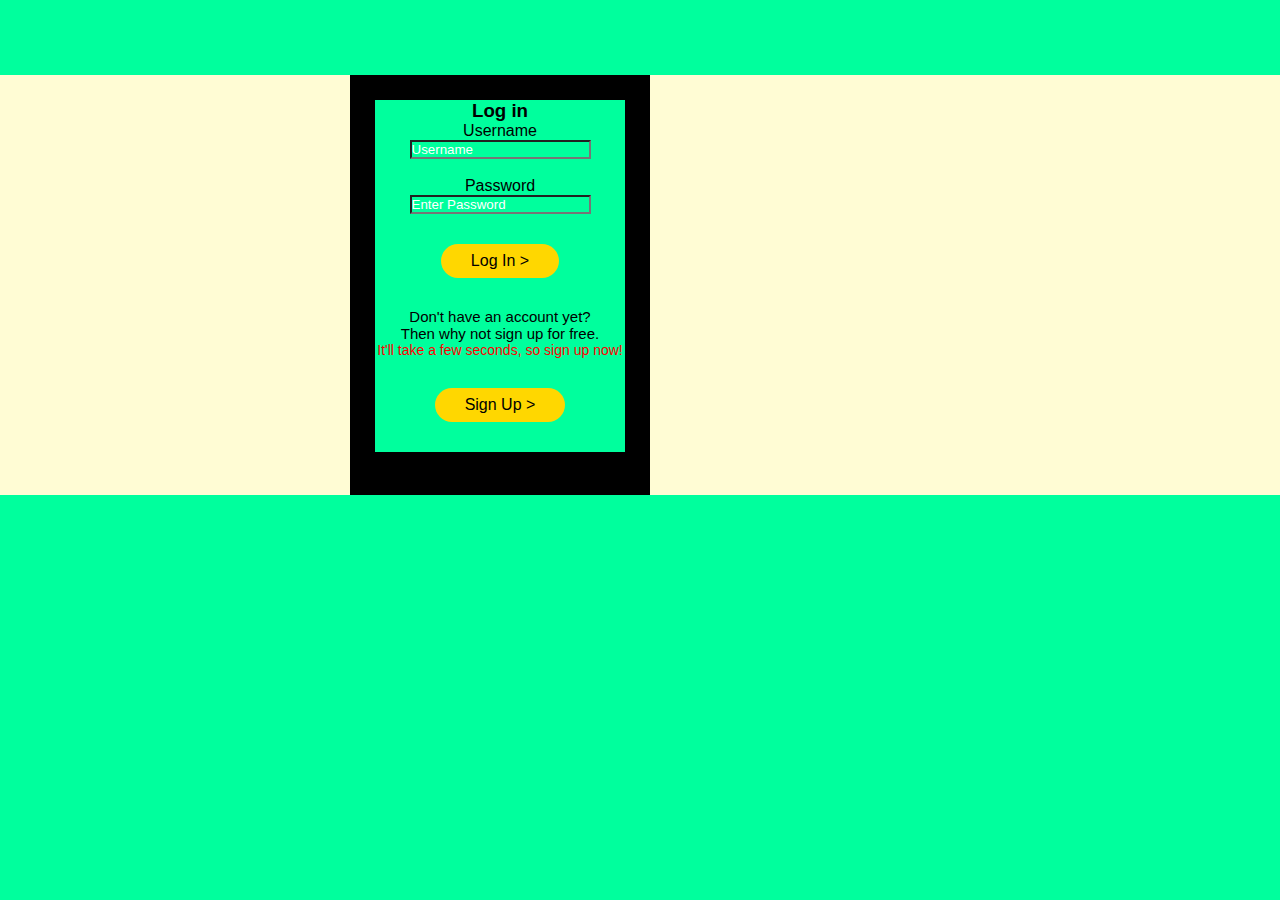
<file: login.html>
<!DOCTYPE html>
<html lang="en">
<head>
    <meta charset="UTF-8">
    <meta http-equiv="X-UA-Compatible" content="IE=edge">
    <meta name="viewport" content="width=device-width, initial-scale=1.0">
    <title>LOG IN/SIGN UP</title>
    <link rel="stylesheet" href="B6STYLE.css">
   <link rel="stylesheet" href="login.css">

    <style>
        *{
            background-color: rgb(0, 255, 157)
        }
        .box{
            background-color: rgb(0, 0, 0);
        }

    </style>
</head>
<body>
    <div class="box">
        <div class="login">
            <h3>Log in</h3>
            <label for="line">Username</label>
            <input type="text" id="line"  placeholder="Username"> <br><br>
            <label for="line"> Password</label>
            <input type="" id="line"  placeholder="Enter Password"> 
            <a href="http://127.0.0.1:5500/YT/index.html" class="btn">Log In &#62;</a>
            <!-- ----sign up------ -->
            <h5>Don't have an account yet?<br> Then why not sign up for free.</h5>
            <p>It'll take a few seconds, so sign up now!</p>

            <a href="http://127.0.0.1:5500/Sign%20up.html" class="btn">Sign Up &#62;</a>
        </div>
    </div>
</body>
</html>
</file>
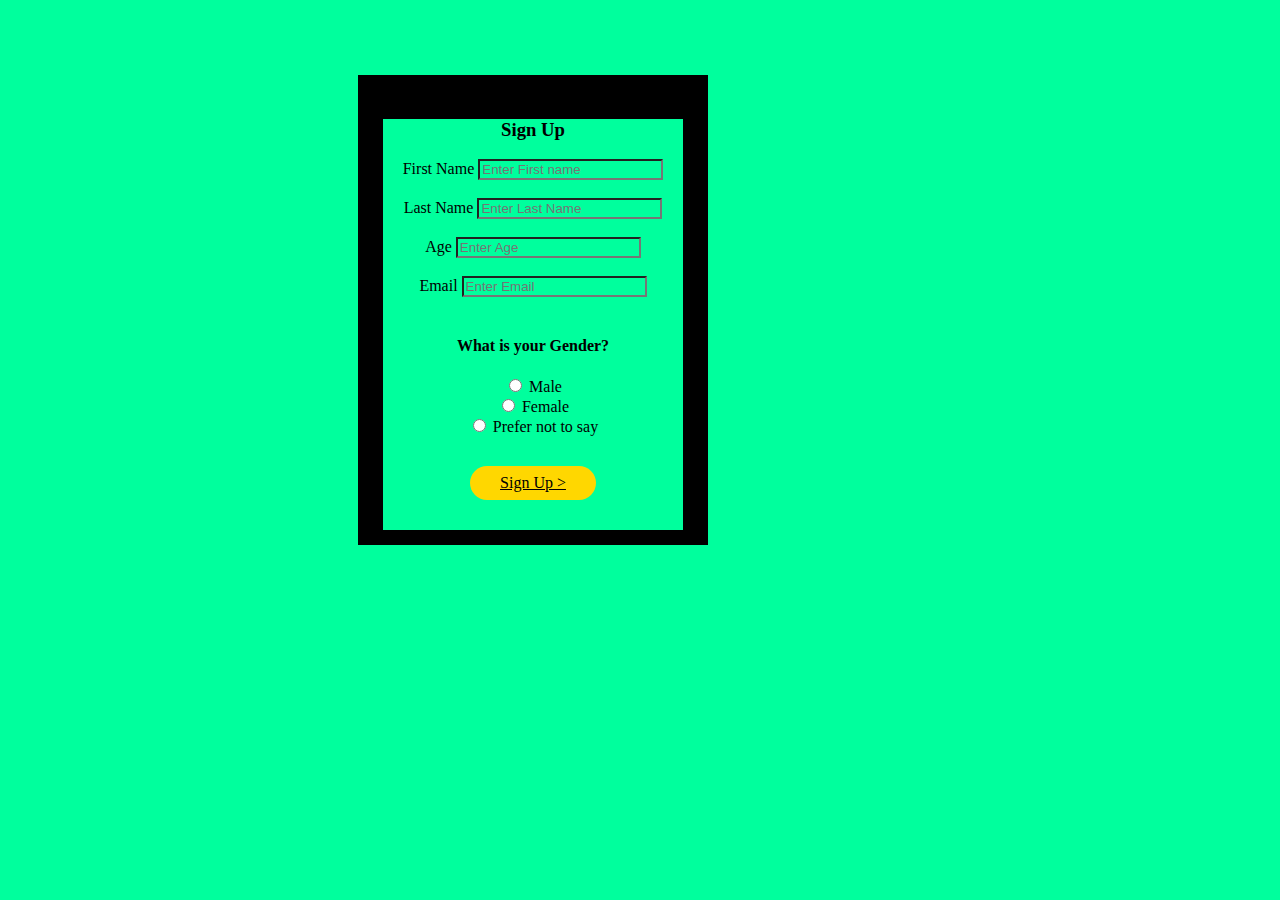
<file: Sign up.html>
<!DOCTYPE html>
<html lang="en">
<head>
    <meta charset="UTF-8">
    <meta http-equiv="X-UA-Compatible" content="IE=edge">
    <meta name="viewport" content="width=device-width, initial-scale=1.0">
    <title>LOG IN/SIGN UP</title>
    <link rel="stylesheet" href="sign up.css">
    <style>
    *{
        background-color: rgb(0, 255, 157)
    }
    .box{
        background-color: rgb(0, 0, 0);
    }
</style>
</head>
<body>
    <div class="box">
        <div class="Sign Up">
            <h3>Sign Up</h3>
            <label for="line">First Name</label>
            <input type="text" id="line"  placeholder="Enter First name">
             <br><br>
            <label for="line"> Last Name</label>
            <input type="text" id="line"  placeholder="Enter Last Name"> 
            <br><br>
            <label for="line">Age</label>
            <input type="number" id="line"  placeholder="Enter Age"> 
            <br><br>
            <label for="line"> Email</label>
            <input type="email" id="line"  placeholder="Enter Email"> 
            <br><br>
            <h4>What is your Gender?</h4>
            <input type="radio" name="radio" id="mrs"> 
            <label for="Male">Male</label>
            <br>
            <input type="radio" name="radio" id="mrs"> 
            <label for="Female">Female</label>
            <br>
            <input type="radio" name="radio" id="mrs"> 
            <label for="Male">Prefer not to say</label>
            <br>
            <a href="http://127.0.0.1:5500/index.html" class="btn">Sign Up &#62;</a>
        
</body>
</html>
</file>
<file: B6STYLE.css>
*{
    margin: 0;
    padding: 0;
    box-sizing: border-box;
    list-style: none;
    text-decoration: none;
    font-family: 'Poppins',sans-serif;
}
/* ------------------------------------------------HEADER START------------------------------------------------ */

body{
    background-color: rgb(255, 245, 166);
}
.header{
    width: 100%;
    height: 120px;
    display: block;
    background-color:gold;
}
.inner-header{
    width: 90%;
    height: 100%;
    display: block;
    margin: 0 auto;

}

.logo-container{
    height: 100%;
    display: flex;
    float: left;
}
.logo-container img{
    height: 120px;
    width: 290px;
    display: flex;
    vertical-align: left;

}
.logo-container2{
    width: 90vw;
}
/* --------------------------------LOGO-------------------------------- */

/* ------------------NAVIGATION BAR------------------- ----------- -------------*/

.nav-bar{
    
    display: flex;
    justify-content: space-between;
    align-items: center;
    width: 50vw;
    margin-top: -10px;
    padding-left: -60px;
    /* margin: 10px; */
    /* float: right; */
    /* height: 100%; */
   

}

.nav-bar li{
    list-style-type: none;
    padding-right: 20px;
    
}

.nav-bar li a{
    text-decoration: none;
    color: rgb(0, 0, 0);
    font-family: 'Franklin Gothic Medium', 'Arial Narrow', Arial, sans-serif;
    font-size: 16px;
    
}

/* ------------------------------------------nav-bar media query--------------------------------- */
@media all and (max-width: 500px){
    .nav-bar{
        display: flex;
        flex-direction: column;
        justify-content: space-between;
        position: relative;
        top: 30px;
        bottom: 20px;
        border: 2px solid gold;
        border-radius: 10px;
        /* align-items: left; */
        /* width: 50vw;
    */
    padding: 0;
    margin: 0;
    
    }
 
    .nav-bar li{
        padding-right: 10px;
    }
}
 /* ------------------------------------------nav-bar media query END--------------------------------- */
/* ---------------------=========================BANNER SECTION OFFER===============================---------------------- */
.banner{
    display: grid;
    grid-template-columns: 2,1fr;
    height: 50px;
    width: 100vw;
    background-color: rgb(0, 0, 0);
    text-align: center;
}

.bn{
    text-align: center;
    margin-top: 20px;
    color: rgb(0, 0, 0);
}
   /* ------------------------------------------Banner media query START--------------------------------- */
@media all and (max-width: 500px){
    .banner{
        display: grid;
        height: 80px;
        width: 100vw;
        background-color: rgb(255, 255, 255);
    }
    .bn{
       font-size: 0.7rem;
       position: relative;
       left: 10px;
       bottom: 15px;
    }
    h4{
        padding: 10px;
        position: relative;
        top: 30px;
        font-size: 1rem;
    }
}
 /* ------------------------------------------BANNER media query END--------------------------------- */
 */
                                /* SEARCH BAR */
                              
                               
                                .container{
                                    display: flex;
                                    width: 300px;
                                    height: 20px;
                                    padding: 4%;
                                    margin-top: 10px;
                                    margin-left: 340px;
                                    align-items: center; 
                                    justify-content:end;
                                }
                                .search-bar{
                                    width: 400px;
                                    background: rgb(0, 0, 0);
                                    display: flex;
                                    align-items: center;
                                    border: 2px solid black;
                                    border-radius: 60px;
                                    padding: 5px 5px;
                                    margin-top: 20px;
                                    margin-right: -200px;
                                
                                }
                                .search-bar input{
                                    background: transparent;
                                    flex: 1;
                                    border: 0;
                                    outline: none;
                                    padding: 8px 10px;
                                    font-size: 16px;
                                    color: rgb(255, 255, 255);
                                }
                                
                                ::placeholder{
                                    color: #ffffff;
                                }
                                
                                .search-bar button img{
                                    width: 20px;
                                    height: 20px;
                                }
                                
                                .search-bar button{
                                    border: 0;
                                    border-radius: 50%;
                                    width: 40px;
                                    height: 40px;
                                    background: #ffd900;
                                    cursor: pointer;
                                }

              /* ------------------------------------------search-bar media query-- START ------------------------------- */
                    @media all and (max-width: 500px){
                        
                        .search-bar button img{
                            width: 12px;
                            height: 12px;
                        }
                        .search-bar button{
                            margin-top: 0px;
                            bottom: 10px;
                            border: 0;
                            border-radius: 45%;
                            width: 40px;
                            height: 20px;
                            background: #ff0000;
                            cursor: pointer;
                        }
                        .search-bar{
                            height: 20px;
                            width: 70px;
                            background: rgb(0, 0, 0);
                            display: flex;
                            /* align-items: center; */
                            border: 1px solid rgb(247, 7, 7);
                            border-radius: 70px;
                            padding: 0px 5px;
                            position: relative;
                            top: 5px;
                            left: 85px;

                           
                           
                        
                        }
                        .search-bar input{
                            background: transparent;
                            flex: 1;
                            border: 0;
                            outline: none;
                            padding: 10px;
                            font-size: 6px;
                            color: rgb(255, 49, 49);
                        }
                    }
   /* ------------------------------------------search-bar media query--- END ----------------------------- */
                    .header{
                        background-color: gold;
                }                       
/* ------------------------------------------------HEADER END------------------------------------------------ */
body{
    background-color: #fffcd4;
    font-family: 'Cinzel', serif;
    font-family: 'Montserrat', sans-serif;
}

/* ------------------------------------------------ICONS------------------------------------------------ */
.icons{
    display: flex;
    position: relative;
    bottom: 20px;
    left: 600px;
}
img{
    width: 45px;
    height: 45px;
}
/* ------------------------------------------------ICONS+ ICONS MEDIA QUERY START ------------------------------------------------ */
@media all and (max-width: 500px){
    .icons{
        display: flex;
        position: relative;
        left: 180px;
        top: 65px;
    }
    img{
        width: 30px;
        height: 30px;
    }
}

/* ------------------------------------------------ICONS+ ICONS MEDIA QUERY END------------------------------------------------ */

a{
    text-decoration: none;
    color: #555;

}

p{
    color: #555;
}
                                /* ICON BAG */



.ro1{
    display: flex;
    align-items: center;
    flex-wrap: wrap;
    justify-content: space-around;
}


.btn{
    display: inline-block;
    background-color: gold;
    color: black;
    padding: 8px 30px;
    margin: 30px 0;
    border-radius: 30px;
    transition: background 0.5s;
}
.btn:hover{

    background: rgb(255, 166, 0);
}
.header{
    background:fixed;
}
.header .row{
    margin-top: 70px;
}
.categories{
    margin: 70px 0;
}
.col-3{
    display: flex;
    flex-basis: 30%;
    width: 100%;
    height: auto;
    margin-bottom: 30px;
}

.col-3 img{
    width: 20%;
}
.small-container{
    max-width: 1080px;
    margin: auto;
    padding-left: 25px;
    padding-right: 25px;
}


.col-4{
    flex-basis: 25%;
    min-width: 300px;
    margin-bottom: 30px;
    transition: transform 0.5s;
}
.col-4 img{
    height: 300px;
    width: 300px;
    padding: 10px;
}
                    

.titles{
    text-align: center;
    margin: 0 auto 80px;
    position: relative;
    line-height: 60px;
    color: black;
}

.titles::after{

    content: '';
    background: #ff8c00;
    width: 80px;
    height: 5px;
    border-radius: 5px;
    position: absolute;
    bottom: 0;
    left: 540px;
    transform: translateX(-50);
}
/*-------------------------------------------featured clothing title media query START----------------------------------*/
@media all and (max-width: 500px){
    .titles{
        text-align:center;
        margin: 0 auto 80px;
        position: relative;
        top: 100px;
        line-height: 100px;
        color: black;
    }
}
/*-------------------------------------------featured clothing title media query END----------------------------------*/
h4{
    color: rgb(0, 0, 0);
    font-weight: normal;
    padding-left: 14px;
}
.col-4 p{
    display: flex;
    font-size: 14px;
    padding-left: 14px;
    color: rgb(0, 0, 0);

}

.row{
    display: flex;
    margin-left: 110px;
    padding: 10px;
}
/* --------------------------------image media queries ------------------------*/
@media all and (max-width: 500px)
{
    .row{
        display: flex;
        flex-direction: column;
        position: relative;
        right: 30px;
        margin-left: 110px;
        padding: 0px;
    }

    .col-4 img{
        height: 200px;
        width: 200px;
        padding: 5px;
        padding-left: 30px;
    }
    h4{
        position: relative;
        right: 20px;
        top: 10px;
    }
    }
/*-------------------------------------------IMAGE MEDIA END----------------------------------*/
            /* PRODUCT HOVER */
.col-4:hover{
    transform: translateY(-5px);
}
/* --------------------------------offer ------------------------*/
.col-2{
    flex-basis: 40%;
     min-width: 325px;
    }
        .offer-img{

            width: 500px;
            height: 300px;
        }

        .col-2 img{ 
            max-width: 290px;
            padding: 20px 30px 20px 0px;
        }
.col-2 h1{
    font-size: 50px;
    line-height: 60px;
    margin: 25px 0;
}

.offer{
    position: relative;
    right: 350px;
    margin-top: 30px;
    padding: 20px 0;
    
}

.buy-now{
    color: blue;
}

small{
    color: black;
}
/*------------------------------------------- clothing media query START----------------------------------*/
@media all and (max-width:500px){
    .tc-container{
        display: flex;
        flex-direction: column;
        position: relative;
        right: 30px;
        height: 200px;
        width: 200px;
    }
    /* .tc-container h4{
        font-size: 12px;
    } */
    .col-4 p{
        font-size: 0.8rem;
        position: relative;
        right: 25px;
 
    }
                        .col-2 img{ 
                            width: 180px;
                            height: 200px;
                            position: relative;
                            /* left: 50px; */
                        }
                    .col-2 h1{
                    font-size: 30px;
                    line-height: 40px;
                    margin: 25px 0;
                  
                    }

                    .offer{
                  
                        margin-left: 300px;
                 
}
                            .col-2 small{
                                position: relative;
                                right: 40px;
                                
                                text-align: center;
                               font-size: 12px;
                         
                               width: 90px;
                               margin-bottom: 10px;

                            }

}
.search-bar{
    position: relative;
    top:20px;
}
/* ------------------------------testimonial---------------------------- */

.testimonal{
    padding-top: 30px;
    margin-right: 100px;

}
.testimonal .col-3{
    display: flex;
    flex-direction: row;
    position: relative;
    right: 300px;
    height: 300px;
    width: 600px;
    /* text-align: center; */
    /* padding: 0px 0px; */
    box-shadow: 0 0 20px 0 rgba(0,0,0,0.1);
    cursor: pointer;
    transition: transform 0.5s;
}
.testimonal .col-3 img{
    width: 50px;
    margin-top: 30px;
    margin-bottom: 10px;
    border-radius: 5%;


}
.small-container{
    width: 200px;

}

.testimonal .col-3:hover{
    transform: translateY(-10px);
}
.col-3 p{
    font-size: 12px;
    margin: 12px 0;
    color: #777;

}
.testimonal .col-3 h3{
    font-weight: 600;
    color: black;
    font-size: 16px;
}
.LOCATION{
    position: relative;
    margin-top: 40px;
    font-family: Verdana, Geneva, Tahoma, sans-serif;
    margin-bottom: 40px;
    text-align: center;
}
h1{
    font-family:'Lucida Sans', 'Lucida Sans Regular', 'Lucida Grande', 'Lucida Sans Unicode', Geneva, Verdana, sans-serif;
    font-weight: 300;
    margin-bottom: 30px;
}

/* -------------------------------brands------------------------------- */
.brands{
    margin: 100px auto;
}
/*----------------------------- footer-------------------------- */
.col-5{
    width: 160px;
}

.col-5 img{
    width: 100%;
    cursor: pointer;
    margin: 5px;
    filter: grayscale(100%);
}

.col-5 img:hover{
    filter: grayscale(0%);
}

.footer{
    height: 453px;
    width: 100vw;

    background: black;
    color: white;

    font-size: 14px;
    /* padding: 60px 0 20px; */
}
.footer-col-2{
    color: orange;
    filter: grayscale(100%);

}
.footer-col-2:hover{
    color: orange;
    filter: grayscale(0%);

}
                            .ftlogo{
                            position: relative;
                                top: -1px;
                                right: 90px;
                                height: 700px;
                                width: 400px;
                            }
                         
                            .ftrow{
                                display: block;
                                /* flex-direction: row; */
                                position: relative;
                                padding-top: 20px;

                            }
                            .footer-col1{
                                position: relative;
                                /* bottom: 200px; */
                                left: 50px;
                            }
                          .footer-follow ul{
                            display: flex;
                            flex-direction: row;
                            position: relative;
                            left: 465px;
                            top: 10px;
                            margin-right: 30px;
                          }
                          .footer-help li{
                            color: white;
                          }
                          .footer-col1 h5{
                            color: white;
                          }
.footer h3{
    color: orange;
    margin-bottom: 20px;
    position: relative;
    top: 20px;
}

.footer-col-2, .footer-help, .footer-follow{
    min-width: 100px;
    margin-bottom: 20px;
}
.footer-col1{
    position: relative;
    top: -190px;


}
.footer-col1 img{
    width: 110px;
    margin-bottom: 10px;

}

.footer-col-2{
    display: flex;
    flex: 10;
    text-align: center;


}

.footer-col-2 img{
    background-color: gold;
    height: 50px;
    width: 390px;
}

.footer-help, .footer-follow {

    text-align: center;
}
/*-------------------------------------------FOOTER media query START----------------------------------*/
@media all and (max-width:500px){

    .footer-follow{
        position: relative;
        top: 190px;
        right: 450px;
        margin-top: 20px;

    }
    .scm{
        height: 50px;
        width: 50px;
    }
    .footer-help{
        position: relative;
        text-align: center;
        justify-content: center;
    }
    .footer-help li{
        position: relative;
        left: 2px;
        color: white;
        padding: 5px;
    }
    .footer-col1 h5{
        color: white;
        position: relative;
        left: -40px;

  
    }
    .footer-col1 {position: relative;
        top: -50px;
        left: 100px;

}
.col-5{
    position: relative;
    left: 40px;

}
.footer{
    width: 400px;
}
}
/*-------------------------------------------FOOTER media query START----------------------------------*/


/* --------------------------------MENS PAGE /PRODUCTS HOVER-------------------------------- */
.tc-container{
    position: relative;
}
.tc-container img{
    width: 90%;
    height: 100%;
}
.top-img{
    position: absolute;
    opacity: 0;
    transition: all .7s ease;
}
.top-img:hover{opacity: 1;}

    *{
        color: rgb(0, 0, 0);
    }
    body{
        color: rgb(0, 0, 0);
    }
    .bn{
        padding-right: 20px;
        color: rgb(255, 0, 0);
    }
</file>
<file: login.css>
*{background-color: rgb(255, 255, 255);}
.box{
    height: 420px;
    width: 300px;
    border: 5px solid rgb(0, 0, 0);
    color: rgb(0, 0, 0);
    padding: 20px;
    text-align: center;
    margin-top: 75px;
    margin-left: 350px;

}
h5{
    font-family:'Segoe UI', Tahoma, Geneva, Verdana, sans-serif;
    font-weight: 100;
    font-size: 15px;
}
p{
    font-size: 14px;
    font-weight: 150;
    color: red;
}
.btn{
    display: inline-block;
    background-color: gold;
    color: black;
    padding: 8px 30px;
    margin: 30px 0;
    border-radius: 30px;
    transition: background 0.5s;
}
.btn:hover{

    background: rgb(255, 166, 0);
}
</file>
<file: sign up.css>
*{background-color: rgb(255, 255, 255);}
.box{
    height: 420px;
    width: 300px;
    border: 5px solid rgb(0, 0, 0);
    color: rgb(0, 0, 0);
    padding: 20px;
    text-align: center;
    margin-top: 75px;
    margin-left: 350px;

}
h5{
    font-family:'Franklin Gothic Medium', 'Arial Narrow', Arial, sans-serif;
    font-weight: 100;
    font-size: 15px;
}
p{
    font-size: 14px;
    font-weight: 150;
    color: red;
}
.btn{
    display: inline-block;
    background-color: gold;
    color: black;
    padding: 8px 30px;
    margin: 30px 0;
    border-radius: 30px;
    transition: background 0.5s;
}
.btn:hover{

    background: rgb(255, 166, 0);
}
</file>
